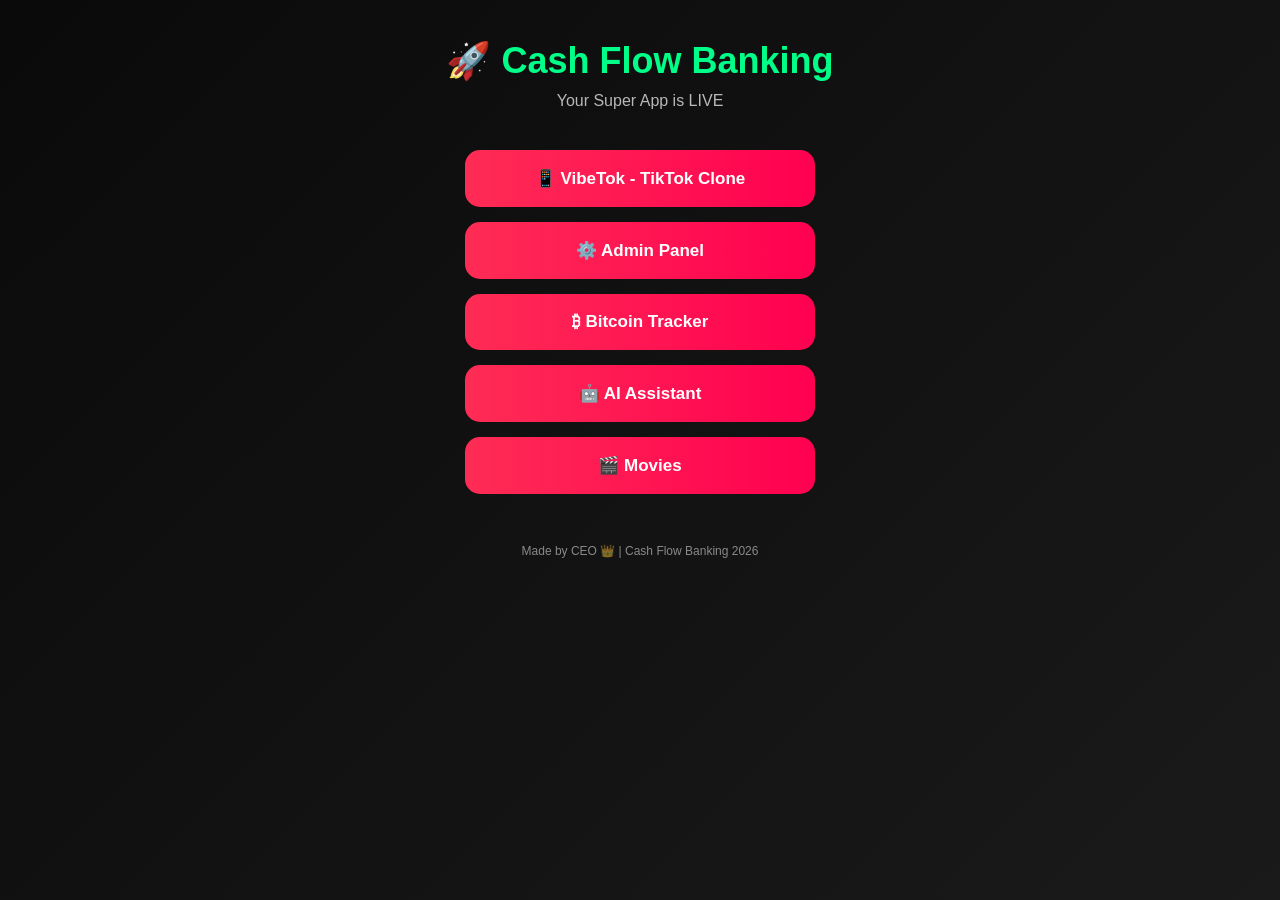
<file: index.html>
<!DOCTYPE html>
<html lang="en">
<head>
<meta charset="UTF-8">
<meta name="viewport" content="width=device-width, initial-scale=1.0">
<title>Cash Flow Banking</title>
<style>
* {margin:0; padding:0; box-sizing:border-box;}
body {background:linear-gradient(135deg,#0a0a0a,#1a1a1a); color:#fff; font-family:Arial; text-align:center; padding:40px 20px; min-height:100vh;}
h1 {color:#00ff88; font-size:36px; margin-bottom:10px;}
.subtitle {opacity:0.7; margin-bottom:40px;}
.btn {display:block; background:linear-gradient(90deg,#fe2c55,#ff0050); color:#fff; padding:18px; margin:15px auto; width:90%; max-width:350px; border-radius:15px; text-decoration:none; font-weight:bold; font-size:17px; transition:0.3s;}
.btn:hover {transform:scale(1.05);}
.footer {margin-top:50px; opacity:0.5; font-size:12px;}
</style>
</head>
<body>
  <h1>🚀 Cash Flow Banking</h1>
  <p class="subtitle">Your Super App is LIVE</p>
  
  <a href="vibetok.html" class="btn">📱 VibeTok - TikTok Clone</a>
  <a href="admin.html" class="btn">⚙️ Admin Panel</a>
  <a href="bitcoin-tracker.html" class="btn">₿ Bitcoin Tracker</a>
  <a href="ai.html" class="btn">🤖 AI Assistant</a>
  <a href="movies.html" class="btn">🎬 Movies</a>
  
  <p class="footer">Made by CEO 👑 | Cash Flow Banking 2026</p>
</body>
</html>
</file>
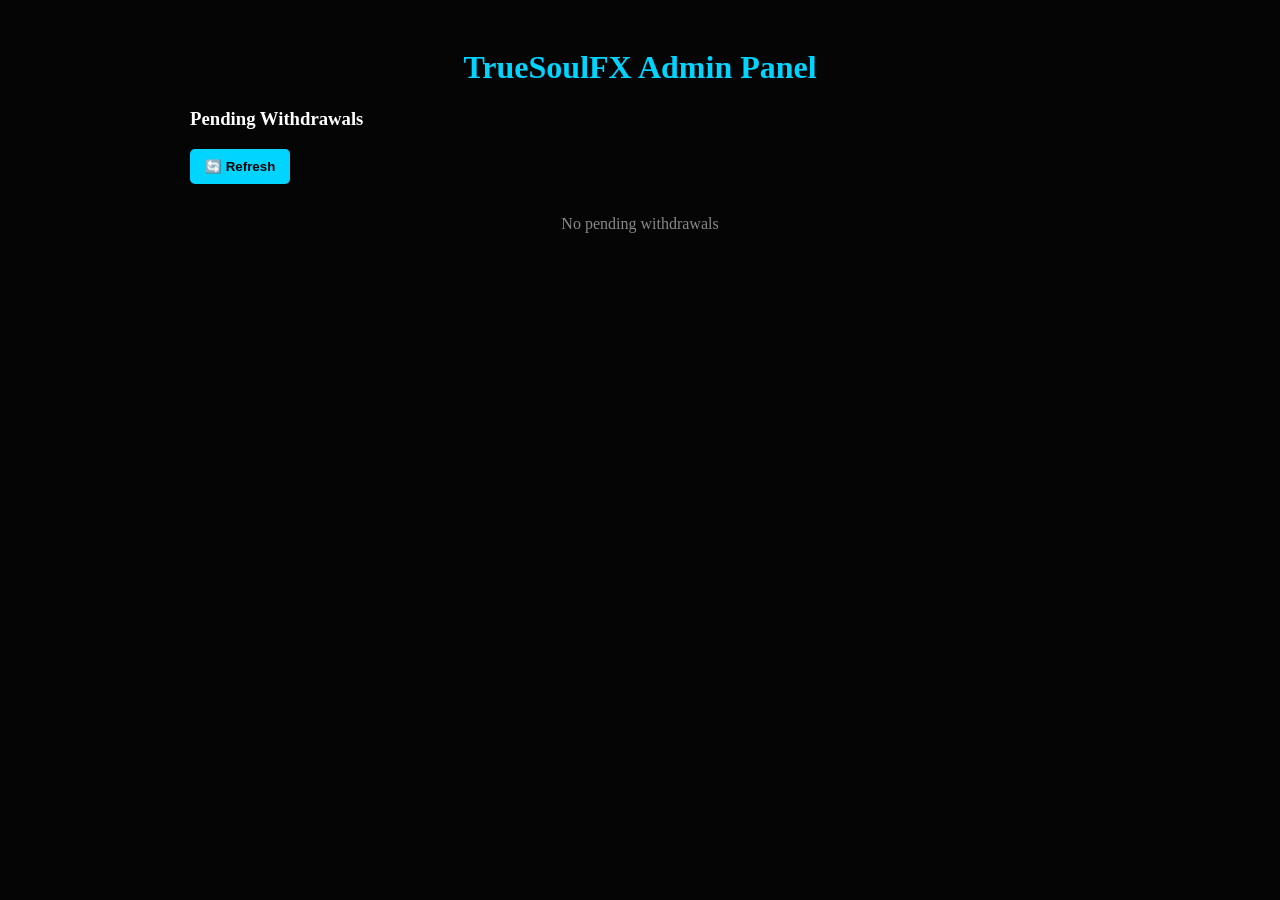
<file: admin.html>
<!DOCTYPE html>
<html lang="en">
<head>
<meta charset="UTF-8">
<meta name="viewport" content="width=device-width, initial-scale=1.0">
<title>TrueSoulFX Admin</title>
<style>
body { background: #050505; color: #fff; font-family: 'Segoe UI'; padding: 20px; }
.container { max-width: 900px; margin: auto; }
h1 { color: #00d4ff; text-align: center; }
.request { background: #111; padding: 15px; margin: 12px 0; border-radius: 8px; border-left: 4px solid #ff4444; }
button { background: #00ff88; color: #000; border: none; padding: 10px 15px; border-radius: 5px; cursor: pointer; font-weight: bold; margin-right: 5px; }
button:hover { opacity: 0.8; }
.balance { color: #00ff88; font-size: 20px; }
.refresh { background: #00d4ff; margin-bottom: 15px; }
</style>
</head>
<body>
<div class="container">
  <h1>TrueSoulFX Admin Panel</h1>
  <h3>Pending Withdrawals</h3>
  <button class="refresh" onclick="loadWithdrawals()">🔄 Refresh</button>
  <div id="withdrawList"></div>
</div>
<script>
function loadWithdrawals() {
  let withdrawals = JSON.parse(localStorage.getItem('tsfx_withdrawals')) || [];
  let html = '';
  if(withdrawals.length === 0) { 
    html = "<p style='text-align:center; color:#888;'>No pending withdrawals</p>"; 
  }
  withdrawals.forEach((w, i) => {
    html += `<div class="request">
      <b>User Email:</b> ${w.email}<br>
      <b class="balance">Amount:</b> ₦${w.amount}<br>
      <b>Bank:</b> ${w.bank}<br>
      <b>Account:</b> ${w.account}<br>
      <b>Name:</b> ${w.name}<br>
      <b>Time:</b> ${w.time}<br>
      <b>Status:</b> ${w.status}<br><br>
      <button onclick="approve(${w.id})">Approve & Mark Paid</button>
    </div>`;
  });
  document.getElementById('withdrawList').innerHTML = html;
}

function approve(id) {
  let withdrawals = JSON.parse(localStorage.getItem('tsfx_withdrawals')) || [];
  let approved = withdrawals.find(w => w.id === id);
  withdrawals = withdrawals.filter(w => w.id !== id);
  localStorage.setItem('tsfx_withdrawals', JSON.stringify(withdrawals));
  alert("Withdrawal of ₦" + approved.amount + " approved");
  loadWithdrawals();
}

loadWithdrawals();
setInterval(loadWithdrawals, 3000); // auto refresh every 3s
</script>
</body>
</html>
</file>
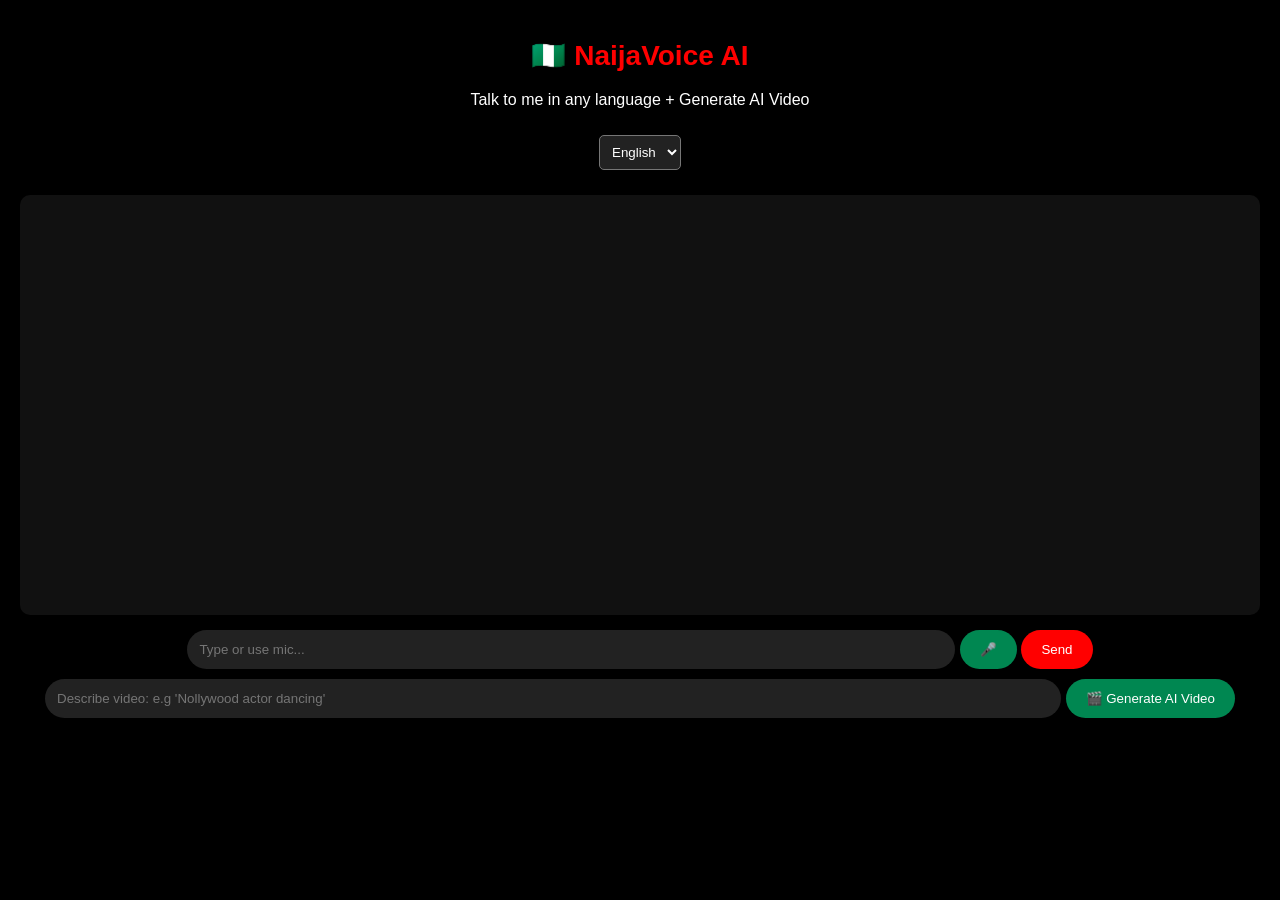
<file: ai.html>
<!DOCTYPE html>
<html lang="en">
<head>
<meta charset="UTF-8">
<meta name="viewport" content="width=device-width, initial-scale=1.0">
<title>NaijaVoice AI</title>
<style>
  body { background:#000; color:#fff; font-family:Arial; margin:0; padding:20px; text-align:center; }
  h1 { color:#ff0000; font-size:28px; }
 .lang { margin:10px; padding:8px; border-radius:5px; background:#222; color:#fff; }
  #chat { height:400px; overflow-y:auto; background:#111; padding:10px; border-radius:10px; margin:15px 0; text-align:left; }
 .user { background:#ff0000; padding:10px; border-radius:10px; margin:5px 0; text-align:right; }
 .ai { background:#333; padding:10px; border-radius:10px; margin:5px 0; }
  input { width:60%; padding:12px; border-radius:20px; border:none; background:#222; color:#fff; }
  button { padding:12px 20px; border:none; border-radius:20px; cursor:pointer; }
 .send { background:#ff0000; color:#fff; }
 .mic { background:#008751; color:#fff; }
 .video-btn { background:#008751; color:#fff; margin-top:10px; }
  img { max-width:100%; border-radius:10px; margin-top:10px; }
</style>
</head>
<body>

<h1>🇳🇬 NaijaVoice AI</h1>
<p>Talk to me in any language + Generate AI Video</p>

<select id="lang" class="lang">
  <option value="en">English</option>
  <option value="ig">Igbo</option>
  <option value="yo">Yoruba</option>
  <option value="pi">Pidgin</option>
</select>

<div id="chat"></div>

<input type="text" id="input" placeholder="Type or use mic...">
<button class="mic" onclick="startMic()">🎤</button>
<button class="send" onclick="sendMsg()">Send</button>

<input type="text" id="videoPrompt" placeholder="Describe video: e.g 'Nollywood actor dancing'" style="width:80%; margin-top:10px;">
<button class="video-btn" onclick="generateVideo()">🎬 Generate AI Video</button>
<div id="videoResult"></div>

<script>
const chat = document.getElementById('chat');
const SpeechRecognition = window.SpeechRecognition || window.webkitSpeechRecognition;
const synth = window.speechSynthesis;

function addMsg(text, who) {
  chat.innerHTML += `<div class="${who}">${text}</div>`;
  chat.scrollTop = chat.scrollHeight;
}

function speak(text, lang) {
  const u = new SpeechSynthesisUtterance(text);
  u.lang = lang === 'ig'? 'en-NG' : lang === 'yo'? 'en-NG' : 'en-US';
  synth.speak(u);
}

function getAIResponse(userText, lang) {
  userText = userText.toLowerCase();

  if(userText.includes('afa') || userText.includes('kedu') || userText.includes('ndewo')) {
    return lang === 'ig'? "Ndewo! Kedu ka m ga-esi nyere gị aka taa?" : "Hello! How can I help you?";
  }
  if(userText.includes('bawo') || userText.includes('dalu')) {
    return lang === 'yo'? "Bawo ni! Kí ni mo lè ṣe fún ọ lónìí?" : "Hello! How can I help you?";
  }
  if(userText.includes('how far') || userText.includes('wetin')) {
    return lang === 'pi'? "I dey o! Wetin I fit do for you today?" : "I'm here! What can I do for you?";
  }
  if(userText.includes('movie')) {
    return "Omo, go check NaijaFlix! We get 30 Nollywood movies for you. Link: movies.html";
  }
  return "I hear you o. You talk say: " + userText;
}

function sendMsg() {
  const text = document.getElementById('input').value;
  const lang = document.getElementById('lang').value;
  if(!text) return;
  addMsg(text, 'user');
  document.getElementById('input').value = '';

  setTimeout(() => {
    const reply = getAIResponse(text, lang);
    addMsg(reply, 'ai');
    speak(reply, lang);
  }, 500);
}

function startMic() {
  if(!SpeechRecognition) { alert("Mic no dey your browser"); return; }
  const rec = new SpeechRecognition();
  rec.lang = 'en-NG';
  rec.onresult = (e) => {
    document.getElementById('input').value = e.results[0][0].transcript;
    sendMsg();
  }
  rec.start();
}

// FAKE AI VIDEO GENERATOR - uses free image API as video placeholder
function generateVideo() {
  const prompt = document.getElementById('videoPrompt').value;
  if(!prompt) { alert("Describe the video first"); return; }
  addMsg("Generating video: " + prompt, 'user');
  document.getElementById('videoResult').innerHTML = "⏳ Generating... wait 5 seconds";

  // This uses a free image API. Real video needs paid API like Runway or Pika
  setTimeout(() => {
    const imgUrl = `https://image.pollinations.ai/prompt/${encodeURIComponent(prompt + ", cinematic, 4k")}`;
    document.getElementById('videoResult').innerHTML = `
      <img src="${imgUrl}">
      <p>AI Image generated. For real video, we go need to connect Pika or Runway API.</p>
    `;
    addMsg("Your AI video/image is ready!", 'ai');
  }, 2000);
}
</script>

</body>
</html>
</file>
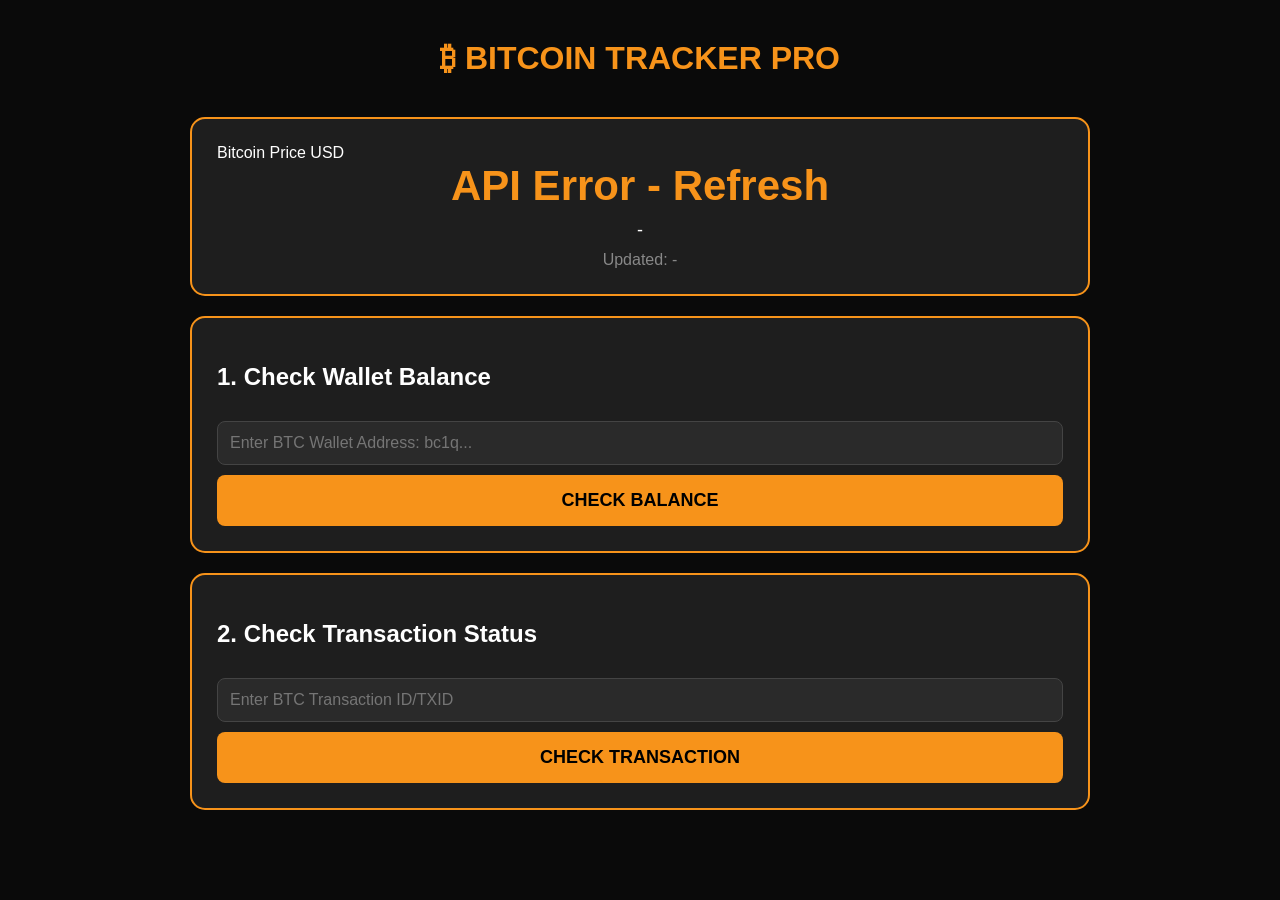
<file: bitcoin-tracker.html>
<!DOCTYPE html>
<html lang="en">
<head>
<meta charset="UTF-8">
<meta name="viewport" content="width=device-width, initial-scale=1.0">
<title>Bitcoin Tracker Pro</title>
<style>
  body { margin:0; background:#0a0a0a; color:#fff; font-family:'Arial', sans-serif; }
  .container { max-width:900px; margin:0 auto; padding:20px; }
  .header { text-align:center; padding:20px; }
  .header h1 { color:#F7931A; font-size:32px; margin:0; }
  .card { background:#1e1e1e; padding:25px; border-radius:15px; margin:20px 0; border:2px solid #F7931A; }
  .btc-price { font-size:42px; font-weight:bold; color:#F7931A; text-align:center; }
  .change { font-size:18px; margin-top:10px; text-align:center; }
  .green { color:#00ff88; } .red { color:#ff4444; }
  input { width:100%; padding:12px; background:#2a2a2a; border:1px solid #444; color:#fff; border-radius:8px; margin:10px 0; font-size:16px; box-sizing:border-box; }
  button { width:100%; padding:15px; background:#F7931A; border:none; color:#000; font-weight:bold; font-size:18px; border-radius:8px; cursor:pointer; }
  .info-box { margin-top:15px; padding:15px; background:#2a2a2a; border-radius:10px; }
  .confirmed { color:#00ff88; font-weight:bold; } .pending { color:#ffaa00; font-weight:bold; }
</style>
</head>
<body>

<div class="container">
  <div class="header"><h1>₿ BITCOIN TRACKER PRO</h1></div>

  <div class="card">
    <div>Bitcoin Price USD</div>
    <div class="btc-price" id="btcPrice">Loading...</div>
    <div class="change" id="btcChange">-</div>
    <div style="margin-top:10px; color:#888; text-align:center;">Updated: <span id="lastUpdate">-</span></div>
  </div>

  <div class="card">
    <h2>1. Check Wallet Balance</h2>
    <input type="text" id="walletAddress" placeholder="Enter BTC Wallet Address: bc1q...">
    <button onclick="checkWallet()">CHECK BALANCE</button>
    <div class="info-box" id="walletInfo" style="display:none;">
      <div>Balance: <span id="balance">0</span> BTC</div>
      <div>USD Value: $<span id="usdValue">0</span></div>
      <div>Total Transactions: <span id="txCount">0</span></div>
    </div>
  </div>

  <div class="card">
    <h2>2. Check Transaction Status</h2>
    <input type="text" id="txid" placeholder="Enter BTC Transaction ID/TXID">
    <button onclick="checkTX()">CHECK TRANSACTION</button>
    <div class="info-box" id="txInfo" style="display:none;">
      <div>Status: <span id="txStatus" class="pending">-</span></div>
      <div>Amount: <span id="txAmount">0</span> BTC</div>
      <div>USD Value: $<span id="txUSD">0</span></div>
      <div>Confirmations: <span id="txConf">0</span></div>
      <div>From: <span id="txFrom">-</span></div>
      <div>To: <span id="txTo">-</span></div>
      <div style="margin-top:10px; font-size:12px;"><a id="txLink" href="#" target="_blank" style="color:#F7931A;">View on Blockchain</a></div>
    </div>
  </div>
</div>

<script>
let btcPriceUSD = 0;

// FIXED: Try 2 APIs. If one fails, use the other
async function getBTCPrice() {
  try {
    // Try CoinGecko first
    let res = await fetch('https://api.coingecko.com/api/v3/simple/price?ids=bitcoin&vs_currencies=usd&include_24hr_change=true');
    if(!res.ok) throw new Error();
    let data = await res.json();
    btcPriceUSD = data.bitcoin.usd;
    let change = data.bitcoin.usd_24h_change;
    updatePriceUI(change);
  } catch(e) {
    try {
      // Backup: Binance API
      let res2 = await fetch('https://api.binance.com/api/v3/ticker/24hr?symbol=BTCUSDT');
      let data2 = await res2.json();
      btcPriceUSD = parseFloat(data2.lastPrice);
      let change = parseFloat(data2.priceChangePercent);
      updatePriceUI(change);
    } catch(e2) {
      document.getElementById('btcPrice').innerText = 'API Error - Refresh';
    }
  }
}

function updatePriceUI(change){
  document.getElementById('btcPrice').innerText = '$' + btcPriceUSD.toLocaleString();
  document.getElementById('btcChange').innerText = (change > 0 ? '+' : '') + change.toFixed(2) + '%';
  document.getElementById('btcChange').className = 'change ' + (change > 0 ? 'green' : 'red');
  document.getElementById('lastUpdate').innerText = new Date().toLocaleTimeString();
}

async function checkWallet() {
  const address = document.getElementById('walletAddress').value;
  if(!address) return alert('Enter wallet address');
  document.getElementById('walletInfo').style.display = 'block';
  document.getElementById('balance').innerText = 'Loading...';
  try {
    const res = await fetch(`https://blockchain.info/rawaddr/${address}`);
    const data = await res.json();
    const balanceBTC = data.final_balance / 100000000;
    document.getElementById('balance').innerText = balanceBTC.toFixed(8);
    document.getElementById('usdValue').innerText = (balanceBTC * btcPriceUSD).toLocaleString();
    document.getElementById('txCount').innerText = data.n_tx;
  } catch(e) { alert('Invalid wallet address or API down'); }
}

async function checkTX() {
  const txid = document.getElementById('txid').value;
  if(!txid) return alert('Enter TXID');
  document.getElementById('txInfo').style.display = 'block';
  try {
    const res = await fetch(`https://blockchain.info/rawtx/${txid}`);
    const data = await res.json();
    const amountBTC = data.out.reduce((sum, o) => sum + o.value, 0) / 100000000;
    const status = data.block_height ? 'Confirmed' : 'Pending';
    document.getElementById('txStatus').innerText = status;
    document.getElementById('txStatus').className = data.block_height ? 'confirmed' : 'pending';
    document.getElementById('txAmount').innerText = amountBTC.toFixed(8);
    document.getElementById('txUSD').innerText = (amountBTC * btcPriceUSD).toLocaleString();
    document.getElementById('txConf').innerText = data.block_height ? '6+' : '0';
    document.getElementById('txFrom').innerText = data.inputs[0]?.prev_out?.addr || 'Unknown';
    document.getElementById('txTo').innerText = data.out[0]?.addr || 'Unknown';
    document.getElementById('txLink').href = `https://www.blockchain.com/btc/tx/${txid}`;
  } catch(e) { alert('Invalid TXID'); }
}

getBTCPrice();
setInterval(getBTCPrice, 30000);
</script>
</body>
</html>
</file>
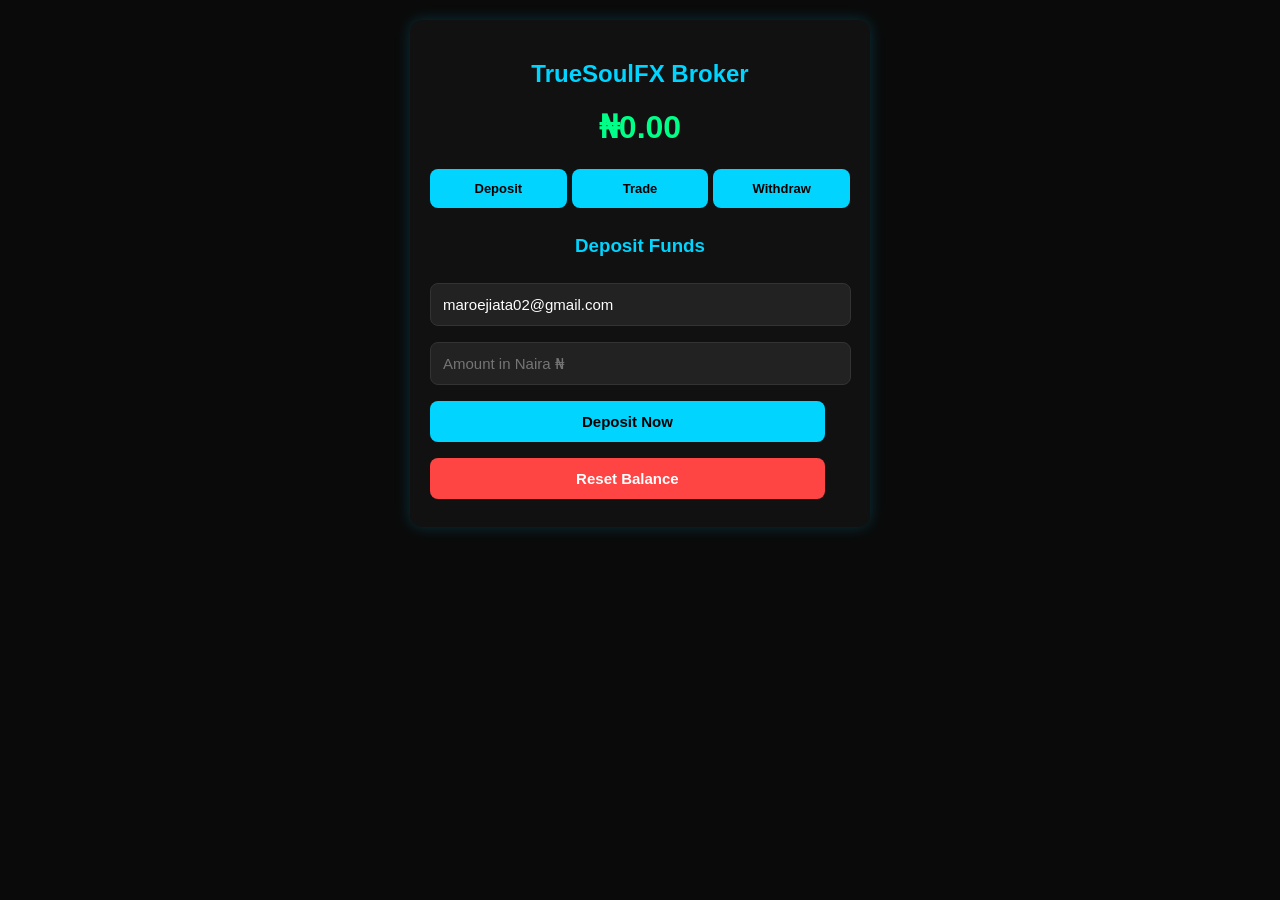
<file: broker.html>
<!DOCTYPE html>
<html lang="en">
<head>
<meta charset="UTF-8">
<meta name="viewport" content="width=device-width, initial-scale=1.0">
<title>TrueSoulFX Broker</title>
<script src="https://js.paystack.co/v2/inline.js"></script>
<style>
body { font-family: 'Segoe UI', sans-serif; background: #0a0a0a; color: #fff; margin: 0; padding: 20px; }
.container { max-width: 420px; margin: auto; background: #111; padding: 20px; border-radius: 12px; box-shadow: 0 0 15px #00d4ff33; }
input, button, select { width: 94%; padding: 12px; margin: 8px 0; border-radius: 8px; border: 1px solid #333; background: #222; color: #fff; font-size: 15px; }
button { background: #00d4ff; color: #000; font-weight: bold; border: none; cursor: pointer; transition: 0.2s; }
button:hover { opacity: 0.8; }
.green { background: #00ff88; }
.red { background: #ff4444; color: #fff; }
.balance { font-size: 32px; color: #00ff88; margin: 15px 0; text-align: center; font-weight: bold; }
h2, h3 { text-align: center; color: #00d4ff; }
.tabs { display: flex; gap: 5px; margin-bottom: 15px; }
.tabs button { width: 33%; font-size: 13px; }
.tab { display: none; }
.tab.active { display: block; }
p { text-align: center; font-size: 14px; }
</style>
</head>
<body>
<div class="container">
  <h2>TrueSoulFX Broker</h2>
  <div class="balance">₦<span id="balance">0.00</span></div>

  <div class="tabs">
    <button onclick="showTab('deposit')">Deposit</button>
    <button onclick="showTab('trade')">Trade</button>
    <button onclick="showTab('withdraw')">Withdraw</button>
  </div>

  <div id="deposit" class="tab active">
    <h3>Deposit Funds</h3>
    <input type="email" id="email" placeholder="Your Email" value="maroejiata02@gmail.com">
    <input type="number" id="amount" placeholder="Amount in Naira ₦" min="100">
    <button onclick="payWithPaystack()">Deposit Now</button>
    <button class="red" onclick="resetUser()">Reset Balance</button>
  </div>

  <div id="trade" class="tab">
    <h3>Trade Markets</h3>
    <select id="asset">
      <option>EUR/USD</option>
      <option>GBP/USD</option>
      <option>BTC/USD</option>
      <option>ETH/USD</option>
      <option>GOLD</option>
    </select>
    <input type="number" id="tradeAmount" placeholder="Trade Amount ₦">
    <button class="green" onclick="placeTrade('BUY')">BUY</button>
    <button class="red" onclick="placeTrade('SELL')">SELL</button>
    <p id="tradeResult"></p>
  </div>

  <div id="withdraw" class="tab">
    <h3>Withdraw to Bank</h3>
    <input type="text" id="bankName" placeholder="Bank Name e.g GTBank">
    <input type="text" id="accountNo" placeholder="Account Number">
    <input type="text" id="accountName" placeholder="Account Name">
    <input type="number" id="withdrawAmount" placeholder="Amount to Withdraw ₦">
    <button onclick="requestWithdraw()">Request Withdrawal</button>
    <p id="withdrawStatus"></p>
  </div>
</div>

<script>
const PUBLIC_KEY = "pk_test_f4fb7830b3df14c1739a0a315238f297bc9d4990";
let balance = parseFloat(localStorage.getItem('tsfx_balance')) || 0;
document.getElementById('balance').innerText = balance.toFixed(2);

function updateBalance() {
  localStorage.setItem('tsfx_balance', balance);
  document.getElementById('balance').innerText = balance.toFixed(2);
}

function showTab(tabName) {
  document.querySelectorAll('.tab').forEach(t => t.classList.remove('active'));
  document.getElementById(tabName).classList.add('active');
}

function payWithPaystack() {
  let email = document.getElementById('email').value;
  let amount = document.getElementById('amount').value;
  if(!email || !amount || amount < 100) { alert("Enter valid email and min ₦100"); return; }
  let handler = PaystackPop.setup({
    key: PUBLIC_KEY, email: email, amount: amount * 100, currency: "NGN", ref: 'TSFX_'+Date.now(),
    callback: function(response){ 
      alert('Payment successful! Ref: ' + response.reference); 
      balance += parseFloat(amount); 
      updateBalance(); 
    },
    onClose: function(){ alert('Payment cancelled'); }
  });
  handler.openIframe();
}

function placeTrade(type) {
  let asset = document.getElementById('asset').value;
  let amount = parseFloat(document.getElementById('tradeAmount').value);
  if(!amount || amount > balance) { alert("Invalid amount or insufficient balance"); return; }
  balance -= amount;
  let win = Math.random() > 0.4; // 60% win rate for demo
  let profit = win ? amount * 0.85 : -amount;
  balance += amount + profit;
  updateBalance();
  document.getElementById('tradeResult').innerText = `${type} ${asset}: ${profit > 0 ? 'WIN' : 'LOSS'} ₦${profit.toFixed(2)}`;
}

function requestWithdraw() {
  let amount = parseFloat(document.getElementById('withdrawAmount').value);
  let bank = document.getElementById('bankName').value;
  let account = document.getElementById('accountNo').value;
  let name = document.getElementById('accountName').value;
  
  if(!amount || amount > balance) { alert("Invalid amount or insufficient balance"); return; }
  if(!bank || !account || !name) { alert("Fill all bank details"); return; }

  let withdrawData = {
    id: Date.now(),
    email: document.getElementById('email').value,
    amount: amount,
    bank: bank,
    account: account,
    name: name,
    time: new Date().toLocaleString(),
    status: "Pending"
  };
  let withdrawals = JSON.parse(localStorage.getItem('tsfx_withdrawals')) || [];
  withdrawals.push(withdrawData);
  localStorage.setItem('tsfx_withdrawals', JSON.stringify(withdrawals));
  balance -= amount;
  updateBalance();
  document.getElementById('withdrawStatus').innerText = "Withdrawal request sent! Waiting for admin approval.";
  document.getElementById('withdrawAmount').value = '';
  document.getElementById('bankName').value = '';
  document.getElementById('accountNo').value = '';
  document.getElementById('accountName').value = '';
}

function resetUser() {
  if(confirm("Reset balance to 0?")) { balance = 0; updateBalance(); }
}
</script>
</body>
</html>
</file>
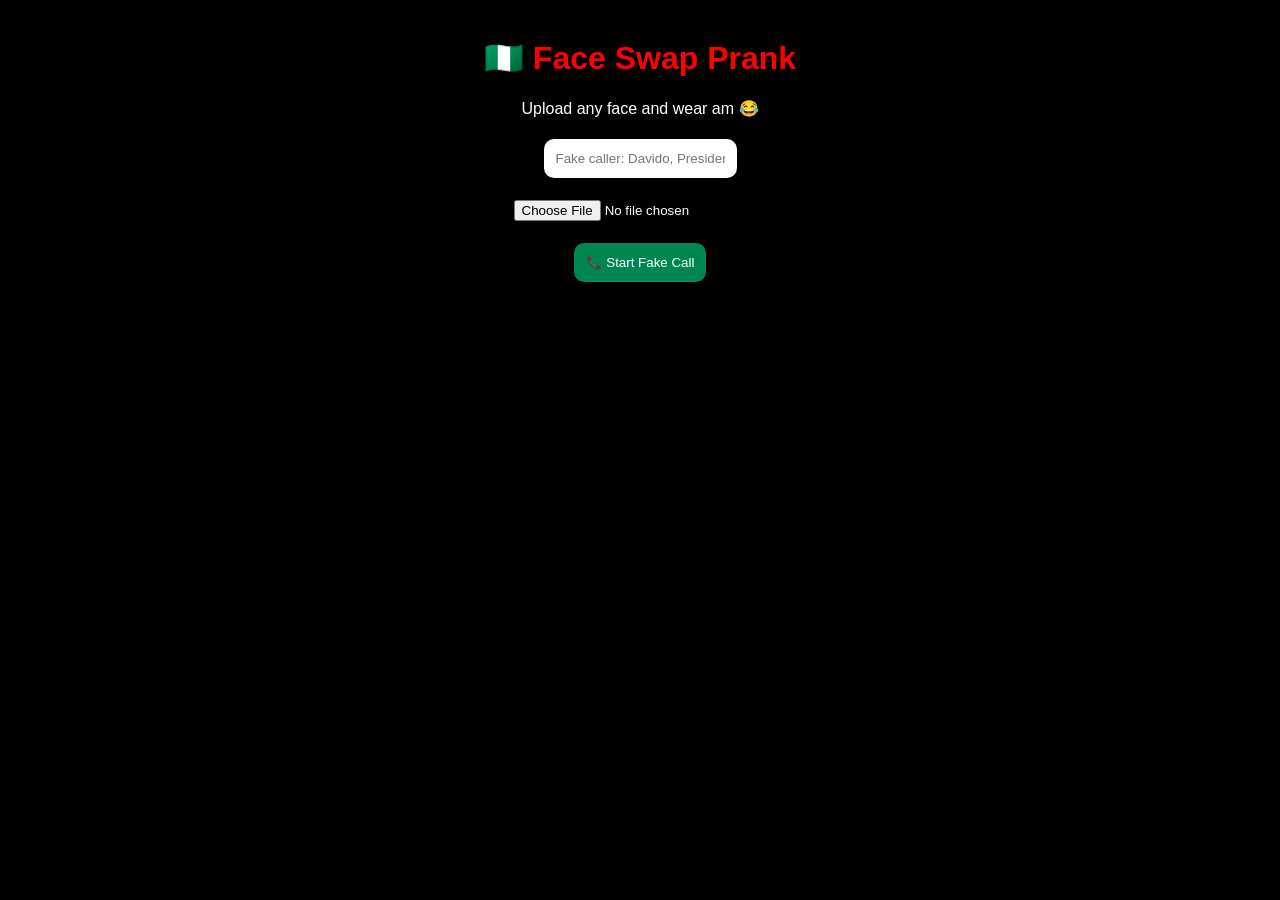
<file: faceswap.html>
<!DOCTYPE html>
<html lang="en">
<head>
<meta charset="UTF-8">
<meta name="viewport" content="width=device-width, initial-scale=1.0">
<title>Naija Face Swap Prank</title>
<style>
  body { background:#000; color:#fff; font-family:Arial; text-align:center; padding:10px; }
  h1 { color:#ff0000; }
  video, canvas { width:90%; max-width:400px; border-radius:20px; border:3px solid #ff0000; margin:10px; }
 .call-screen { background:#111; padding:15px; border-radius:20px; display:none; }
  input, button { padding:12px; margin:5px; border-radius:10px; border:none; }
 .btn { background:#008751; color:#fff; cursor:pointer; }
 .rec { background:#ff0000; }
  a { color:#008751; font-weight:bold; }
</style>
</head>
<body>

<h1>🇳🇬 Face Swap Prank</h1>
<p>Upload any face and wear am 😂</p>

<input type="text" id="callerName" placeholder="Fake caller: Davido, President, Mummy">
<br>
<input type="file" id="faceUpload" accept="image/*">
<br>
<button class="btn" onclick="startCall()">📞 Start Fake Call</button>

<div class="call-screen" id="callScreen">
  <h2 id="callerDisplay">Calling...</h2>
  <video id="video" autoplay playsinline style="display:none;"></video>
  <canvas id="canvas"></canvas>

  <button class="btn" onclick="startRec()">🔴 Record</button>
  <button class="rec" onclick="stopRec()">⏹️ Stop & Save</button>
  <button class="btn" onclick="endCall()">End Call</button>
  <div id="download" style="margin-top:10px;"></div>
</div>

<script>
const video = document.getElementById('video');
const canvas = document.getElementById('canvas');
const ctx = canvas.getContext('2d');
let stream, recorder, chunks = [], faceImg = new Image();

document.getElementById('faceUpload').onchange = e => {
  const file = e.target.files[0];
  if(file) faceImg.src = URL.createObjectURL(file);
}

async function startCall() {
  const name = document.getElementById('callerName').value || "Unknown";
  document.getElementById('callerDisplay').innerText = "📞 " + name + " is calling...";
  document.getElementById('callScreen').style.display = "block";

  stream = await navigator.mediaDevices.getUserMedia({ video: true, audio: true });
  video.srcObject = stream;

  video.onloadedmetadata = () => {
    canvas.width = video.videoWidth;
    canvas.height = video.videoHeight;
    draw();
  }
}

function draw() {
  if(video.readyState === 4) {
    ctx.drawImage(video, 0, 0, canvas.width, canvas.height);
    if(faceImg.src) {
      ctx.globalAlpha = 0.85;
      let size = canvas.width/2;
      ctx.drawImage(faceImg, canvas.width/2 - size/2, canvas.height/3, size, size);
      ctx.globalAlpha = 1;
    }
  }
  requestAnimationFrame(draw);
}

function startRec() {
  chunks = [];
  const canvasStream = canvas.captureStream(30);
  recorder = new MediaRecorder(canvasStream);
  recorder.ondataavailable = e => chunks.push(e.data);
  recorder.start();
  alert("Recording started 🔴");
}

function stopRec() {
  recorder.stop();
  recorder.onstop = () => {
    const blob = new Blob(chunks, {type: 'video/webm'});
    const url = URL.createObjectURL(blob);
    document.getElementById('download').innerHTML = `<a href="${url}" download="faceswap.mp4">⬇️ Download Prank Video</a>`;
  }
}

function endCall() {
  if(stream) stream.getTracks().forEach(track => track.stop());
  document.getElementById('callScreen').style.display = "none";
}
</script>

</body>
  </html>
</file>
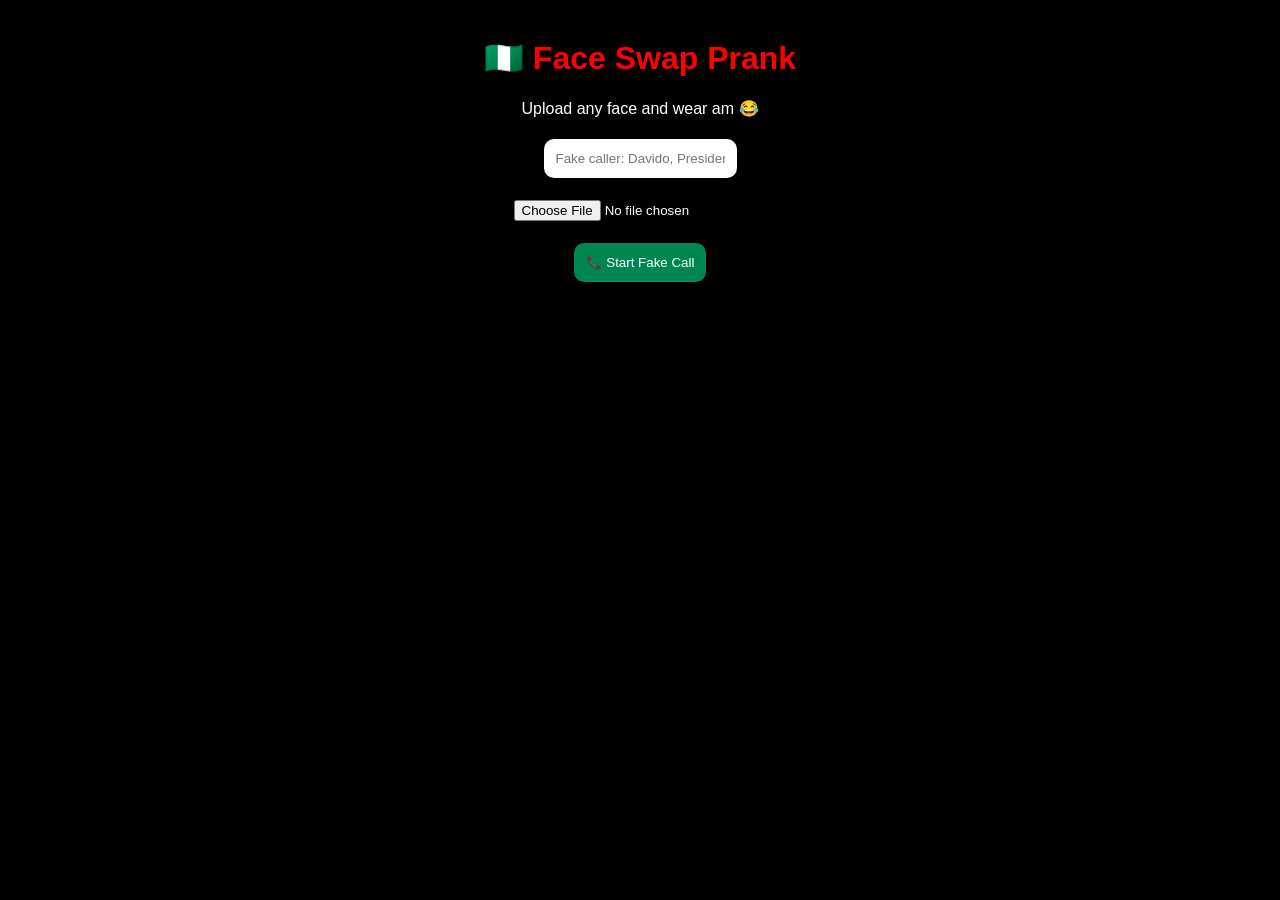
<file: facrswap.html>
<!DOCTYPE html>
<html lang="en">
<head>
<meta charset="UTF-8">
<meta name="viewport" content="width=device-width, initial-scale=1.0">
<title>Naija Face Swap Prank</title>
<style>
  body { background:#000; color:#fff; font-family:Arial; text-align:center; padding:10px; }
  h1 { color:#ff0000; }
  video, canvas { width:90%; max-width:400px; border-radius:20px; border:3px solid #ff0000; margin:10px; }
 .call-screen { background:#111; padding:15px; border-radius:20px; display:none; }
  input, button { padding:12px; margin:5px; border-radius:10px; border:none; }
 .btn { background:#008751; color:#fff; cursor:pointer; }
 .rec { background:#ff0000; }
  a { color:#008751; font-weight:bold; }
</style>
</head>
<body>

<h1>🇳🇬 Face Swap Prank</h1>
<p>Upload any face and wear am 😂</p>

<input type="text" id="callerName" placeholder="Fake caller: Davido, President, Mummy">
<br>
<input type="file" id="faceUpload" accept="image/*">
<br>
<button class="btn" onclick="startCall()">📞 Start Fake Call</button>

<div class="call-screen" id="callScreen">
  <h2 id="callerDisplay">Calling...</h2>
  <video id="video" autoplay playsinline style="display:none;"></video>
  <canvas id="canvas"></canvas>

  <button class="btn" onclick="startRec()">🔴 Record</button>
  <button class="rec" onclick="stopRec()">⏹️ Stop & Save</button>
  <button class="btn" onclick="endCall()">End Call</button>
  <div id="download" style="margin-top:10px;"></div>
</div>

<script>
const video = document.getElementById('video');
const canvas = document.getElementById('canvas');
const ctx = canvas.getContext('2d');
let stream, recorder, chunks = [], faceImg = new Image();

document.getElementById('faceUpload').onchange = e => {
  const file = e.target.files[0];
  if(file) faceImg.src = URL.createObjectURL(file);
}

async function startCall() {
  const name = document.getElementById('callerName').value || "Unknown";
  document.getElementById('callerDisplay').innerText = "📞 " + name + " is calling...";
  document.getElementById('callScreen').style.display = "block";

  stream = await navigator.mediaDevices.getUserMedia({ video: true, audio: true });
  video.srcObject = stream;

  video.onloadedmetadata = () => {
    canvas.width = video.videoWidth;
    canvas.height = video.videoHeight;
    draw();
  }
}

function draw() {
  if(video.readyState === 4) {
    ctx.drawImage(video, 0, 0, canvas.width, canvas.height);
    if(faceImg.src) {
      // Put the uploaded face on top - center am
      ctx.globalAlpha = 0.85;
      let size = canvas.width/2;
      ctx.drawImage(faceImg, canvas.width/2 - size/2, canvas.height/3, size, size);
      ctx.globalAlpha = 1;
    }
  }
  requestAnimationFrame(draw);
}

function startRec() {
  chunks = [];
  const canvasStream = canvas.captureStream(30);
  recorder = new MediaRecorder(canvasStream);
  recorder.ondataavailable = e => chunks.push(e.data);
  recorder.start();
  alert("Recording started 🔴");
}

function stopRec() {
  recorder.stop();
  recorder.onstop = () => {
    const blob = new Blob(chunks, {type: 'video/webm'});
    const url = URL.createObjectURL(blob);
    document.getElementById('download').innerHTML = `<a href="${url}" download="faceswap.mp4">⬇️ Download Prank Video</a>`;
  }
}

function endCall() {
  if(stream) stream.getTracks().forEach(track => track.stop());
  document.getElementById('callScreen').style.display = "none";
}
</script>

</body>
  </html>
</file>
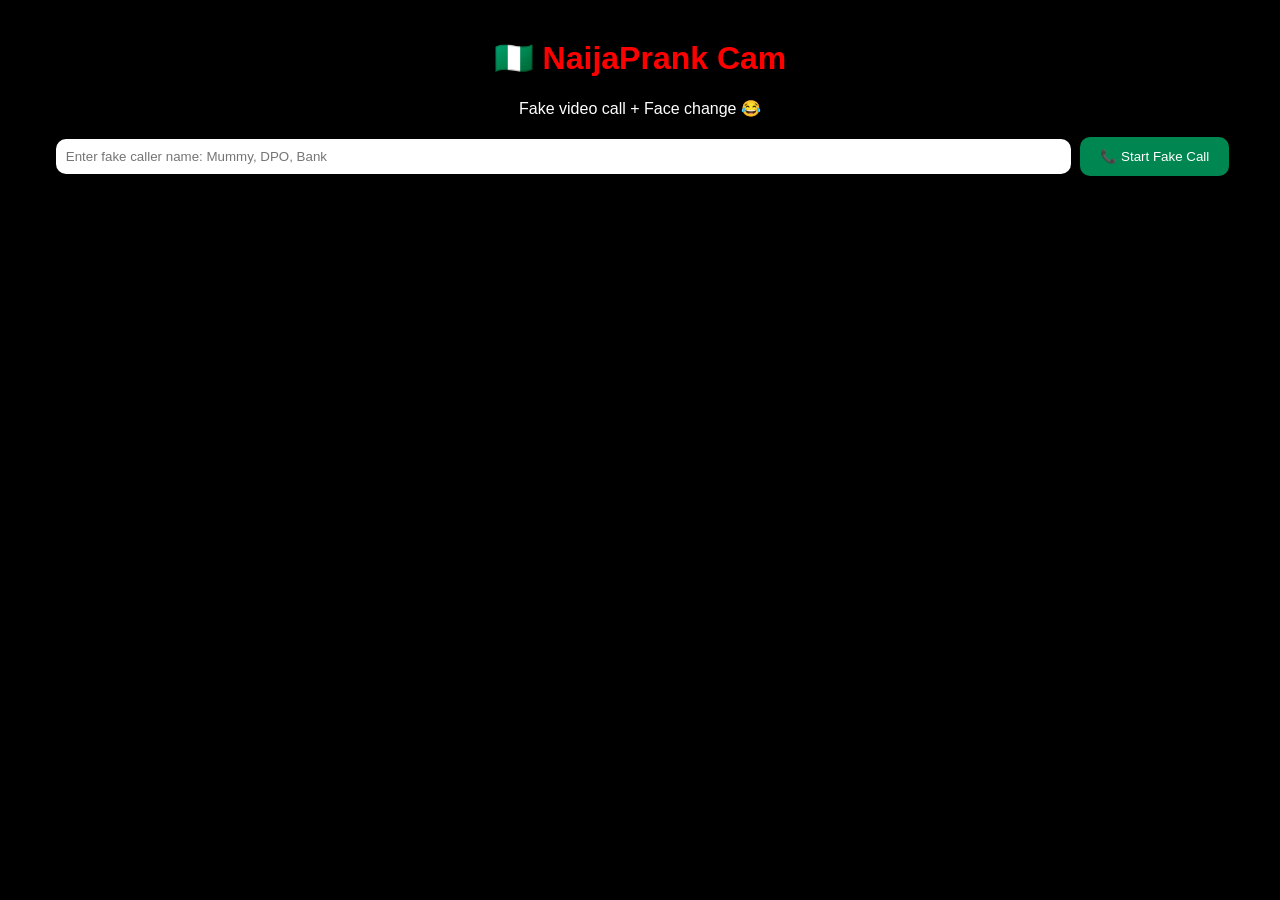
<file: prankcam.html>
<!DOCTYPE html>
<html lang="en">
<head>
<meta charset="UTF-8">
<meta name="viewport" content="width=device-width, initial-scale=1.0">
<title>NaijaPrank Cam</title>
<style>
  body { background:#000; color:#fff; font-family:Arial; text-align:center; padding:10px; }
  h1 { color:#ff0000; }
  video { width:90%; max-width:400px; border-radius:20px; border:3px solid #ff0000; margin:10px; }
  .filters button { padding:10px; margin:5px; border:none; border-radius:10px; background:#222; color:#fff; cursor:pointer; }
  .filters button.active { background:#ff0000; }
  .call-screen { background:#111; padding:15px; border-radius:20px; display:none; }
  input { padding:10px; border-radius:10px; border:none; width:80%; margin:5px; }
</style>
</head>
<body>

<h1>🇳🇬 NaijaPrank Cam</h1>
<p>Fake video call + Face change 😂</p>

<input type="text" id="callerName" placeholder="Enter fake caller name: Mummy, DPO, Bank">
<button onclick="startCall()" style="background:#008751; color:#fff; padding:12px 20px; border:none; border-radius:10px;">📞 Start Fake Call</button>

<div class="call-screen" id="callScreen">
  <h2 id="callerDisplay">Calling...</h2>
  <video id="video" autoplay playsinline></video>
  
  <h3>Change Face:</h3>
  <div class="filters">
    <button onclick="setFilter('none')" class="active">Normal</button>
    <button onclick="setFilter('sepia(1)')">Old Man</button>
    <button onclick="setFilter('hue-rotate(180deg)')">Alien</button>
    <button onclick="setFilter('blur(2px)')">Blur Face</button>
    <button onclick="setFilter('contrast(200%)')">Cartoon</button>
  </div>
  
  <button onclick="endCall()" style="background:#ff0000; color:#fff; padding:12px 20px; border:none; border-radius:10px; margin-top:10px;">End Call</button>
</div>

<script>
const video = document.getElementById('video');
let stream;

async function startCall() {
  const name = document.getElementById('callerName').value || "Unknown";
  document.getElementById('callerDisplay').innerText = "📞 " + name + " is calling...";
  document.getElementById('callScreen').style.display = "block";
  
  stream = await navigator.mediaDevices.getUserMedia({ video: true, audio: true });
  video.srcObject = stream;
}

function setFilter(filter) {
  video.style.filter = filter;
  document.querySelectorAll('.filters button').forEach(b => b.classList.remove('active'));
  event.target.classList.add('active');
}

function endCall() {
  if(stream) stream.getTracks().forEach(track => track.stop());
  document.getElementById('callScreen').style.display = "none";
  alert("Prank ended 😂 Video not saved yet. Want me to add recording?");
}
</script>

</body>
</html>
</file>
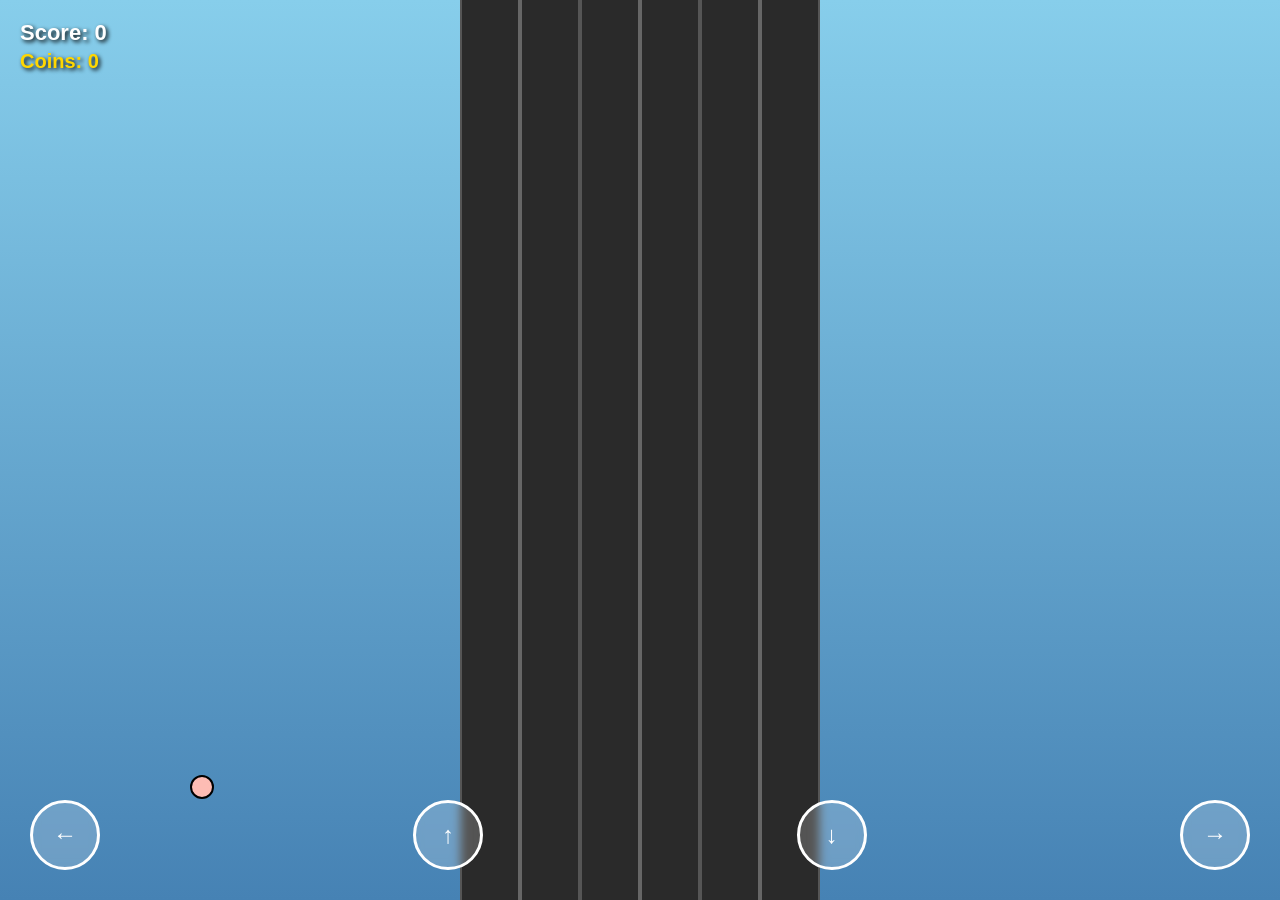
<file: racing.html>
<!DOCTYPE html>
<html lang="en">
<head>
<meta charset="UTF-8">
<meta name="viewport" content="width=device-width, initial-scale=1.0, user-scalable=no">
<title>Subway Runner</title>
<style>
    * { margin: 0; padding: 0; box-sizing: border-box; }
  body { background: #0a0a0a; overflow: hidden; font-family: 'Arial'; }
  
  #gameArea {
    width: 100vw;
    height: 100vh;
    background: linear-gradient(#87CEEB 0%, #4682B4 100%);
    position: relative;
    overflow: hidden;
  }
  
  /* 3 TRAIN TRACKS */
 .track {
    width: 360px;
    height: 100%;
    position: absolute;
    left: 50%;
    transform: translateX(-50%);
    display: flex;
  }
  
 .lane {
    flex: 1;
    border-left: 2px solid #555;
    border-right: 2px solid #555;
    position: relative;
    background: #2a2a2a;
  }
  
 .rail {
    position: absolute;
    width: 4px;
    height: 100%;
    background: #666;
    left: 50%;
    transform: translateX(-50%);
  }
  
  /* PLAYER */
  #player {
    width: 40px;
    height: 80px;
    position: absolute;
    bottom: 30px;
    border-radius: 10px 10px 5px 5px;
    transition: left 0.15s, bottom 0.2s;
    z-index: 10;
  }
  /* Head */
  #player::before {
    content: '';
    position: absolute;
    top: -15px;
    left: 10px;
    width: 20px;
    height: 20px;
    background: #fdbcb4;
    border-radius: 50%;
    border: 2px solid #000;
  }
  
  /* TRAIN */
 .train {
    width: 100%;
    height: 100px;
    background: linear-gradient(180deg, #ef4444 0%, #dc2626 100%);
    position: absolute;
    border-radius: 8px;
    border: 3px solid #000;
  }
 .train::before {
    content: '';
    position: absolute;
    top: 10px;
    left: 5px;
    width: 30px;
    height: 20px;
    background: rgba(255,255,255,0.8);
    border-radius: 3px;
  }
  
  /* COINS */
 .coin {
    width: 25px;
    height: 25px;
    background: radial-gradient(circle, #ffd700 0%, #ffaa00 100%);
    border-radius: 50%;
    position: absolute;
    border: 2px solid #ffaa00;
    box-shadow: 0 0 10px #ffd700;
  }
  
  #score {
    position: absolute;
    top: 20px;
    left: 20px;
    color: #fff;
    font-size: 22px;
    font-weight: bold;
    text-shadow: 2px 2px 4px #000;
  }
  
  #coins {
    position: absolute;
    top: 50px;
    left: 20px;
    color: #ffd700;
    font-size: 20px;
    font-weight: bold;
    text-shadow: 2px 2px 4px #000;
  }
  
  #controls {
    position: absolute;
    bottom: 30px;
    width: 100%;
    display: flex;
    justify-content: space-between;
    padding: 0 30px;
  }
  
 .btn {
    width: 70px;
    height: 70px;
    background: rgba(255,255,255,0.2);
    border: 3px solid #fff;
    border-radius: 50%;
    color: #fff;
    font-size: 24px;
    display: flex;
    align-items: center;
    justify-content: center;
    backdrop-filter: blur(5px);
  }
  
  #gameOver {
    position: absolute;
    top: 50%;
    left: 50%;
    transform: translate(-50%, -50%);
    background: rgba(0,0,0,0.95);
    color: #fff;
    padding: 30px;
    border-radius: 20px;
    text-align: center;
    display: none;
    border: 2px solid #ffd700;
  }
  
  #restart {
    background: linear-gradient(180deg, #10b981 0%, #059669 100%);
    border: none;
    color: #fff;
    padding: 12px 30px;
    border-radius: 10px;
    font-size: 18px;
    margin-top: 15px;
    cursor: pointer;
    font-weight: bold;
  }
</style>
</head>
<body>

<div id="gameArea">
  <div class="track">
    <div class="lane"><div class="rail"></div></div>
    <div class="lane"><div class="rail"></div></div>
    <div class="lane"><div class="rail"></div></div>
  </div>
  
  <div id="score">Score: 0</div>
  <div id="coins">Coins: 0</div>
  <div id="player" class="blue"></div>
  
  <div id="controls">
    <div class="btn" id="leftBtn">←</div>
    <div class="btn" id="upBtn">↑</div>
    <div class="btn" id="downBtn">↓</div>
    <div class="btn" id="rightBtn">→</div>
  </div>
  
  <div id="gameOver">
    <h2>💥 GAME OVER!</h2>
    <p id="finalScore">Score: 0</p>
    <p id="finalCoins">Coins: 0</p>
    <button id="restart" onclick="restartGame()">Run Again</button>
  </div>
</div>

<script>
  const player = document.getElementById('player');
  const gameArea = document.getElementById('gameArea');
  let currentLane = 1; // 0, 1, 2
  let lanePositions = [60, 180, 300];
  let speed = 6;
  let score = 0;
  let coins = 0;
  let gameRunning = true;
  let obstacles = [];
  let isJumping = false;
  
  // Controls
  document.getElementById('leftBtn').addEventListener('touchstart', () => moveLane(-1));
  document.getElementById('rightBtn').addEventListener('touchstart', () => moveLane(1));
  document.getElementById('upBtn').addEventListener('touchstart', () => jump());
  document.getElementById('downBtn').addEventListener('touchstart', () => slide());
  
  document.addEventListener('keydown', (e) => {
    if(e.key === 'ArrowLeft') moveLane(-1);
    if(e.key === 'ArrowRight') moveLane(1);
    if(e.key === 'ArrowUp') jump();
    if(e.key === 'ArrowDown') slide();
  });
  
  function moveLane(dir) {
    if(!gameRunning) return;
    currentLane += dir;
    if(currentLane < 0) currentLane = 0;
    if(currentLane > 2) currentLane = 2;
    player.style.left = lanePositions[currentLane] + 'px';
  }
  
  function jump() {
    if(isJumping ||!gameRunning) return;
    isJumping = true;
    player.style.bottom = '120px';
    setTimeout(() => {
      player.style.bottom = '30px';
      isJumping = false;
    }, 400);
  }
  
  function slide() {
    if(!gameRunning) return;
    player.style.height = '40px';
    setTimeout(() => {
      player.style.height = '80px';
    }, 500);
  }
  
  function createObstacle() {
    const type = Math.random();
    const lane = Math.floor(Math.random() * 3);
    const obj = document.createElement('div');
    
    if(type > 0.6) {
      // COIN
      obj.classList.add('coin');
      obj.style.left = lanePositions[lane] + 17 + 'px';
    } else {
      // TRAIN
      obj.classList.add('train');
      obj.style.left = lanePositions[lane] - 20 + 'px';
    }
    
    obj.style.top = '-120px';
    obj.dataset.lane = lane;
    gameArea.appendChild(obj);
    obstacles.push(obj);
  }
  
  function gameLoop() {
    if(!gameRunning) return;
    
    obstacles.forEach((obj, i) => {
      let top = parseInt(obj.style.top) + speed;
      obj.style.top = top + 'px';
      
      if(top > window.innerHeight) {
        obj.remove();
        obstacles.splice(i, 1);
        if(obj.classList.contains('train')) {
          score++;
          document.getElementById('score').innerText = 'Score: ' + score;
          if(score % 5 === 0) speed += 0.5;
        }
      }
      
      // Collision
      let playerRect = player.getBoundingClientRect();
      let objRect = obj.getBoundingClientRect();
      if(playerRect.left < objRect.right &&
         playerRect.right > objRect.left &&
         playerRect.top < objRect.bottom &&
         playerRect.bottom > objRect.top) {
        
        if(obj.classList.contains('coin')) {
          coins++;
          document.getElementById('coins').innerText = 'Coins: ' + coins;
          obj.remove();
          obstacles.splice(i, 1);
        } else if(!isJumping) {
          gameOver();
        }
      }
    });
    
    requestAnimationFrame(gameLoop);
  }
  
  setInterval(() => {
    if(gameRunning) createObstacle();
  }, 1200);
  
  function gameOver() {
    gameRunning = false;
    document.getElementById('finalScore').innerText = 'Score: ' + score;
    document.getElementById('finalCoins').innerText = 'Coins: ' + coins;
    document.getElementById('gameOver').style.display = 'block';
  }
  
  function restartGame() {
    obstacles.forEach(o => o.remove());
    obstacles = [];
    score = 0;
    coins = 0;
    speed = 6;
    gameRunning = true;
    currentLane = 1;
    player.style.left = lanePositions[1] + 'px';
    document.getElementById('score').innerText = 'Score: 0';
    document.getElementById('coins').innerText = 'Coins: 0';
    document.getElementById('gameOver').style.display = 'none';
    gameLoop();
  }
  
  player.style.left = lanePositions[1] + 'px';
  gameLoop();
</script>

</body>
</html>
</file>
